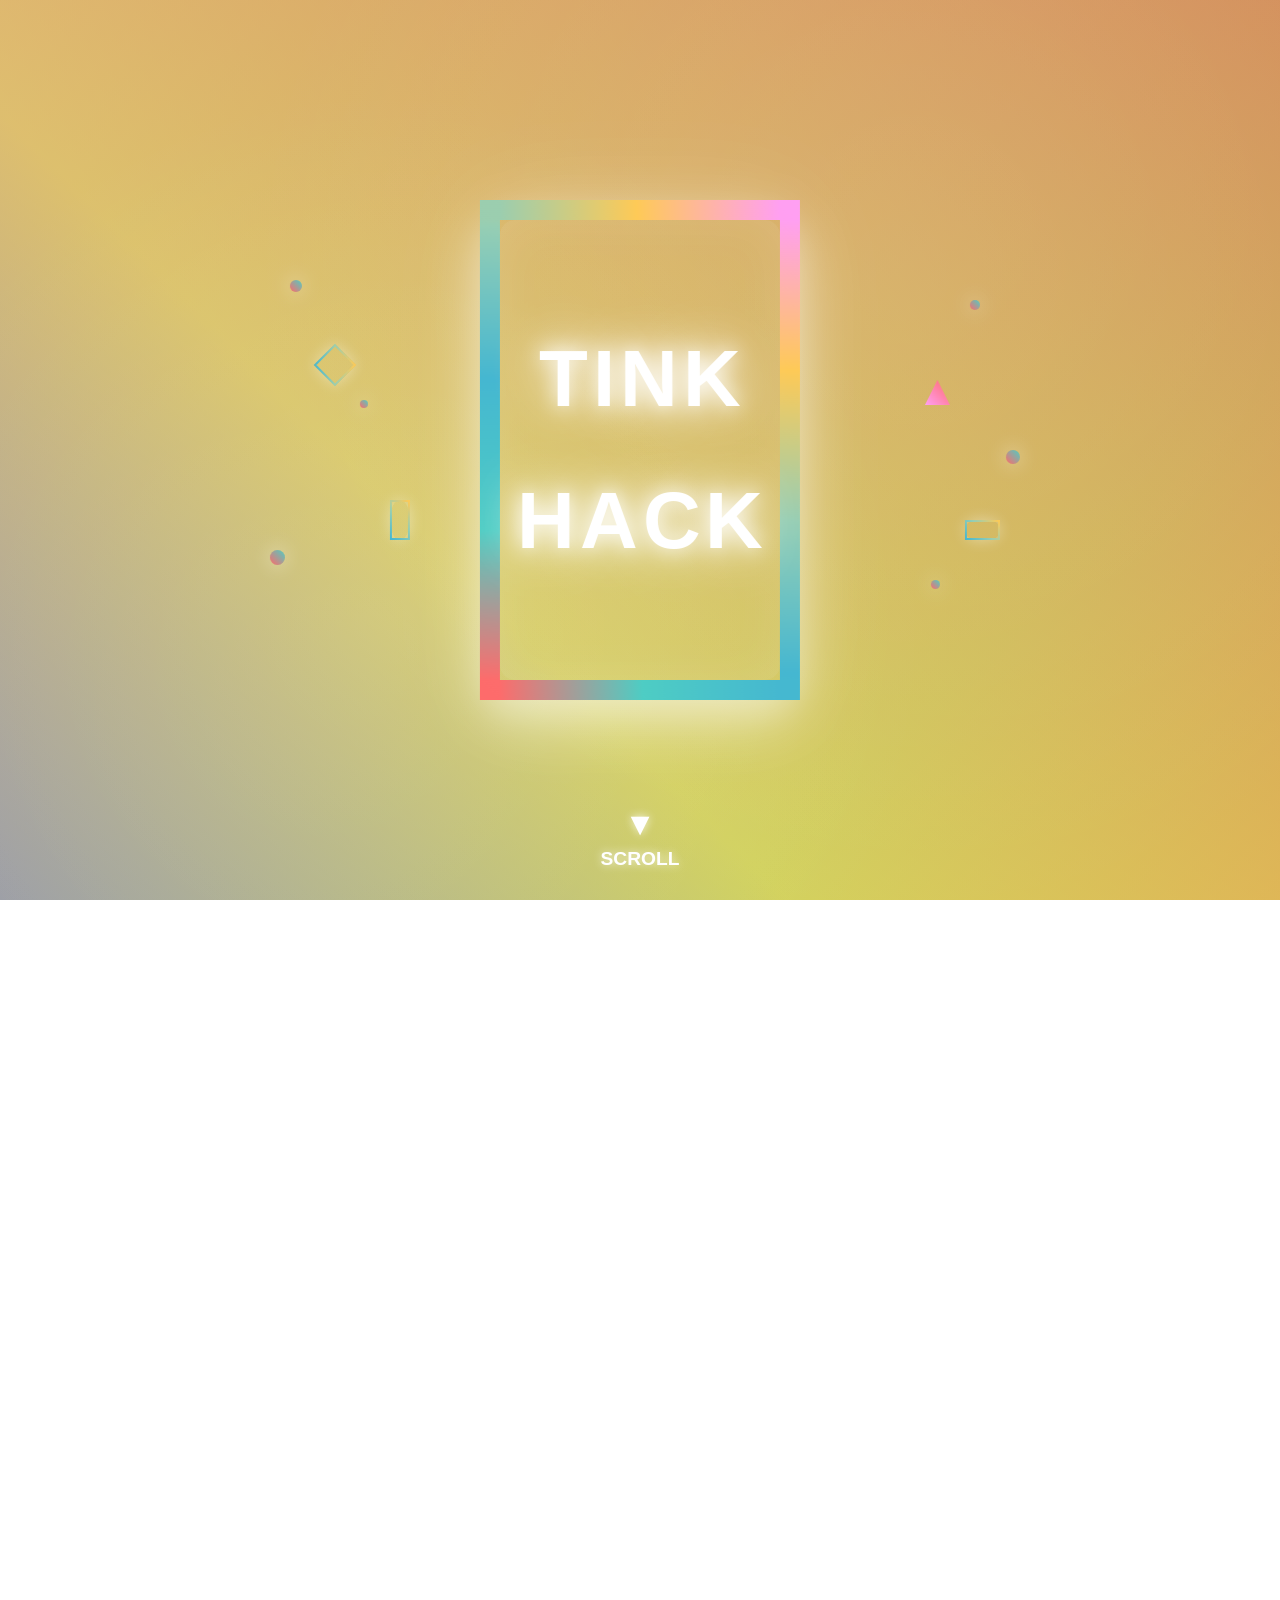
<file: index.html>
<!DOCTYPE html>
<html lang="en">
<head>
    <meta charset="UTF-8">
    <meta name="viewport" content="width=device-width, initial-scale=1.0, maximum-scale=1.0, user-scalable=no">
    <title>Tinkerhub MEC Logo Animation</title>
    <link rel="stylesheet" href="logo-animation.css">
</head>
<body>
    <div class="container">
        <div class="logo-assembly">
            <!-- Top row -->
            <div class="piece piece-1 teal-piece"></div>
            <div class="piece piece-2 blue-piece"></div>

            <!-- Middle row -->
            <div class="piece piece-3 yellow-piece"></div>

            <!-- Bottom row -->
            <div class="piece piece-4 red-piece"></div>
            <div class="piece piece-5 green-piece"></div>
            <div class="piece piece-6 dark-teal-piece"></div>

            <!-- Title that appears from inside logo -->
            <div class="title-container">
                <h1 class="main-title">
                    <span class="letter" data-delay="0">T</span>
                    <span class="letter" data-delay="0.1">I</span>
                    <span class="letter" data-delay="0.2">N</span>
                    <span class="letter" data-delay="0.3">K</span>
                    <span class="letter" data-delay="0.4">E</span>
                    <span class="letter" data-delay="0.5">R</span>
                    <span class="letter" data-delay="0.6">H</span>
                    <span class="letter" data-delay="0.7">U</span>
                    <span class="letter" data-delay="0.8">B</span>
                    <span class="letter word-gap" data-delay="0.9">&nbsp;</span>
                    <span class="letter" data-delay="1">M</span>
                    <span class="letter" data-delay="1.1">E</span>
                    <span class="letter" data-delay="1.2">C</span>
                </h1>
            </div>
        </div>

        <!-- New vertical title container -->
        <div class="vertical-title-container">
            <!-- Left side decorative elements -->
            <div class="left-decorations">
                <div class="floating-particle particle-1"></div>
                <div class="floating-particle particle-2"></div>
                <div class="floating-particle particle-3"></div>
                <div class="geometric-shape shape-1"></div>
                <div class="geometric-shape shape-2"></div>
            </div>

            <div class="vertical-box"></div>
            <div class="vertical-title">
                <div class="vertical-word tink-word">
                    <span class="vertical-letter" data-delay="0">T</span>
                    <span class="vertical-letter" data-delay="0.1">I</span>
                    <span class="vertical-letter" data-delay="0.2">N</span>
                    <span class="vertical-letter" data-delay="0.3">K</span>
                </div>
                <div class="vertical-word hack-word">
                    <span class="vertical-letter" data-delay="0.5">H</span>
                    <span class="vertical-letter" data-delay="0.6">A</span>
                    <span class="vertical-letter" data-delay="0.7">C</span>
                    <span class="vertical-letter" data-delay="0.8">K</span>
                </div>
            </div>

            <!-- Right side decorative elements -->
            <div class="right-decorations">
                <div class="floating-particle particle-4"></div>
                <div class="floating-particle particle-5"></div>
                <div class="floating-particle particle-6"></div>
                <div class="geometric-shape shape-3"></div>
                <div class="geometric-shape shape-4"></div>
            </div>
        </div>

        <!-- Scroll indicator -->
        <div class="scroll-indicator">
            <div class="scroll-arrow">
                <span>▼</span>
                <span>SCROLL</span>
            </div>
        </div>
    </div>

    <!-- Scrollable content section -->
    <div class="scroll-content">
        <!-- ABOUT Section -->
        <div class="about-section">
            <div class="about-title">
                <span class="title-text">ABOUT</span>
                <div class="title-underline"></div>
            </div>
            <div class="about-box">
                <p>TinkerHub MEC's overnight Hackathon, Kerala's inaugural AI-based event, promotes student expertise and explores Generative AI. This innovative platform unites technology and innovation, fostering diverse solutions in various fields.</p>
            </div>
        </div>

        <!-- TINK HACK Section -->
        <div class="tinkhack-section">
            <div class="tinkhack-title">
                <span class="title-text">TINK HACK</span>
                <div class="title-underline"></div>
            </div>
            <div class="tinkhack-box">
                <p>Tinkerhub MEC, the Model Engineering College chapter of Tinkerhub, is a dynamic community fostering innovation and tech upskilling. The chapter hosts interactive sessions, hackathons, and workshops like Tinktank, GetSetWeb, and TinkHerHack to equip students with hands-on skills and industry insights. With our initiatives, we champion inclusivity and collaborative learning, inspiring students to explore and elevate their careers.</p>
            </div>
        </div>

        <!-- TIMELINE Section -->
        <div class="timeline-section">
            <div class="timeline-title">
                <span class="title-text">TIMELINE</span>
                <div class="title-underline"></div>
            </div>
            <div class="timeline-container">
                <div class="timeline-bar">
                    <div class="timeline-hole" data-index="1"></div>
                    <div class="timeline-hole" data-index="2"></div>
                    <div class="timeline-hole" data-index="3"></div>
                    <div class="timeline-hole" data-index="4"></div>
                </div>
                <div class="timeline-boxes">
                    <div class="timeline-box">
                        <p>Date to be updated</p>
                    </div>
                    <div class="timeline-box">
                        <p>Date to be updated</p>
                    </div>
                    <div class="timeline-box">
                        <p>Date to be updated</p>
                    </div>
                    <div class="timeline-box">
                        <p>Date to be updated</p>
                    </div>
                </div>
            </div>
        </div>

        <!-- REGISTRATION Section -->
        <div class="registration-section">
            <div class="registration-title">
                <span class="title-text">REGISTRATION</span>
                <div class="title-underline"></div>
            </div>
            <div class="registration-box">
                <p>Form has not being released</p>
            </div>
        </div>
    </div>

    <script>
        let scrollingEnabled = false;

        // Disable scrolling initially
        function disableScrolling() {
            document.body.style.overflow = 'hidden';
        }

        // Enable scrolling after TINK HACK animation
        function enableScrolling() {
            document.body.style.overflow = 'auto';
            scrollingEnabled = true;
        }

        // Simple scroll visibility system
        function handleScrollAnimations() {
            if (!scrollingEnabled) return;

            const sections = document.querySelectorAll('.about-section, .tinkhack-section, .timeline-section, .registration-section');

            sections.forEach(section => {
                const rect = section.getBoundingClientRect();
                const isVisible = rect.top < window.innerHeight && rect.bottom > 0;

                if (isVisible) {
                    if (!section.classList.contains('visible')) {
                        section.classList.add('visible');
                        section.classList.remove('hidden');

                        // Trigger title animations on first appearance
                        if (!section.hasAttribute('data-animated')) {
                            section.classList.add('animate');
                            section.setAttribute('data-animated', 'true');
                        }
                    }
                } else {
                    section.classList.add('hidden');
                    section.classList.remove('visible');
                }
            });
        }

        // Smooth scroll functionality for scroll indicator
        function setupScrollIndicator() {
            const scrollIndicator = document.querySelector('.scroll-indicator');
            if (scrollIndicator) {
                scrollIndicator.addEventListener('click', () => {
                    if (scrollingEnabled) {
                        window.scrollTo({
                            top: window.innerHeight,
                            behavior: 'smooth'
                        });
                    }
                });
            }
        }

        // Initialize everything when page loads
        window.addEventListener('load', () => {
            disableScrolling();
            setupScrollIndicator();

            // Enable scrolling after TINK HACK animation completes (around 15 seconds)
            setTimeout(() => {
                enableScrolling();
                handleScrollAnimations();
            }, 15000);
        });

        // Handle scroll events (only when scrolling is enabled)
        window.addEventListener('scroll', handleScrollAnimations);
    </script>
</body>
</html>
</file>
<file: logo-animation.css>
/* Reset and base styles */
* {
    margin: 0;
    padding: 0;
    box-sizing: border-box;
    -webkit-tap-highlight-color: transparent;
    -webkit-touch-callout: none;
    -webkit-user-select: none;
    user-select: none;
}

body {
    background:
        linear-gradient(45deg,
            rgba(29, 209, 161, 0.8) 0%,
            rgba(55, 66, 250, 0.7) 20%,
            rgba(255, 195, 18, 0.6) 40%,
            rgba(238, 90, 36, 0.7) 60%,
            rgba(126, 211, 33, 0.6) 80%,
            rgba(47, 53, 66, 0.8) 100%
        ),
        linear-gradient(135deg,
            rgba(55, 66, 250, 0.4) 0%,
            rgba(29, 209, 161, 0.5) 25%,
            rgba(238, 90, 36, 0.4) 50%,
            rgba(126, 211, 33, 0.5) 75%,
            rgba(255, 195, 18, 0.4) 100%
        );
    background-size: 400% 400%, 300% 300%;
    background-attachment: fixed;
    min-height: 100vh;
    width: 100vw;
    overflow-x: hidden;
    overflow-y: auto;
    font-family: Arial, sans-serif;
    position: relative;
    animation: gradientFlow 15s ease-in-out infinite;
    -webkit-font-smoothing: antialiased;
    -moz-osx-font-smoothing: grayscale;
    text-rendering: optimizeLegibility;
}

@keyframes gradientFlow {
    0% {
        background-position: 0% 50%, 100% 0%;
    }
    25% {
        background-position: 50% 100%, 0% 50%;
    }
    50% {
        background-position: 100% 50%, 50% 100%;
    }
    75% {
        background-position: 50% 0%, 100% 50%;
    }
    100% {
        background-position: 0% 50%, 100% 0%;
    }
}

body::before {
    content: '';
    position: absolute;
    top: 0;
    left: 0;
    right: 0;
    bottom: 0;
    background:
        radial-gradient(circle at 30% 70%, rgba(255, 255, 255, 0.1) 0%, transparent 50%),
        radial-gradient(circle at 70% 30%, rgba(255, 255, 255, 0.08) 0%, transparent 60%);
    animation: backgroundShift 12s ease-in-out infinite;
    z-index: -1;
}

@keyframes backgroundShift {
    0%, 100% {
        opacity: 0.8;
        transform: scale(1) rotate(0deg);
    }
    33% {
        opacity: 1;
        transform: scale(1.1) rotate(1deg);
    }
    66% {
        opacity: 0.9;
        transform: scale(0.95) rotate(-1deg);
    }
}

/* Container */
.container {
    display: flex;
    justify-content: center;
    align-items: center;
    height: 100vh;
    width: 100vw;
}

/* Logo assembly grid */
.logo-assembly {
    display: grid;
    grid-template-columns: 200px 80px;
    grid-template-rows: 50px 50px 50px;
    gap: 12px;
    position: relative;
    filter: drop-shadow(0 10px 30px rgba(0, 0, 0, 0.2));
    animation: logoFloat 6s ease-in-out infinite, moveToLeft 2s ease-in-out 4.5s forwards, fadeOut 2s ease-in-out 8.7s forwards;
}

@keyframes logoFloat {
    0%, 100% { transform: translateY(0px); }
    50% { transform: translateY(-10px); }
}

@keyframes moveToLeft {
    0% {
        transform: translateX(0) translateY(0);
    }
    100% {
        transform: translateX(-400px) translateY(0);
    }
}

/* Base piece styles */
.piece {
    border-radius: 12px;
    opacity: 0;
    position: relative;
    background: linear-gradient(45deg, transparent, rgba(255, 255, 255, 0.1));
    backdrop-filter: blur(5px);
    border: 1px solid rgba(255, 255, 255, 0.2);
    overflow: hidden;
}

.piece::before {
    content: '';
    position: absolute;
    top: 0;
    left: -100%;
    width: 100%;
    height: 100%;
    background: linear-gradient(90deg, transparent, rgba(255, 255, 255, 0.4), transparent);
    animation: shimmer 2s infinite;
    animation-delay: var(--shimmer-delay, 0s);
}

@keyframes shimmer {
    0% { left: -100%; }
    100% { left: 100%; }
}

/* Individual piece positioning and colors */
.piece-1 {
    /* Teal piece - top left */
    background: linear-gradient(135deg, #1DD1A1, #17a085);
    grid-column: 1;
    grid-row: 1;
    animation: slideFromLeft 1.8s cubic-bezier(0.68, -0.55, 0.265, 1.55) 0.5s forwards;
    --shimmer-delay: 1s;
}

.piece-2 {
    /* Blue piece - top right */
    background: linear-gradient(135deg, #3742FA, #2f3193);
    grid-column: 2;
    grid-row: 1;
    animation: slideFromRight 1.8s cubic-bezier(0.68, -0.55, 0.265, 1.55) 1s forwards;
    --shimmer-delay: 1.5s;
}

.piece-3 {
    /* Yellow piece - middle (spans both columns) */
    background: linear-gradient(135deg, #FFC312, #f39c12);
    grid-column: 1 / 3;
    grid-row: 2;
    animation: slideFromTop 1.8s cubic-bezier(0.68, -0.55, 0.265, 1.55) 1.5s forwards;
    --shimmer-delay: 2s;
}

.piece-4 {
    /* Red piece - bottom left */
    background: linear-gradient(135deg, #EE5A24, #c0392b);
    grid-column: 1;
    grid-row: 3;
    width: 90px;
    animation: slideFromBottom 1.8s cubic-bezier(0.68, -0.55, 0.265, 1.55) 2s forwards;
    --shimmer-delay: 2.5s;
}

.piece-5 {
    /* Green piece - bottom middle */
    background: linear-gradient(135deg, #7ED321, #27ae60);
    grid-column: 1;
    grid-row: 3;
    width: 70px;
    margin-left: 105px;
    animation: slideFromLeft 1.8s cubic-bezier(0.68, -0.55, 0.265, 1.55) 2.5s forwards;
    --shimmer-delay: 3s;
}

.piece-6 {
    /* Dark teal piece - bottom right */
    background: linear-gradient(135deg, #2F3542, #1e2328);
    grid-column: 2;
    grid-row: 3;
    animation: slideFromRight 1.8s cubic-bezier(0.68, -0.55, 0.265, 1.55) 3s forwards;
    --shimmer-delay: 3.5s;
}

/* Animation keyframes */
@keyframes slideFromLeft {
    0% {
        transform: translateX(-100vw) rotate(-180deg) scale(0.5);
        opacity: 0;
        filter: blur(10px);
    }
    60% {
        opacity: 1;
        filter: blur(0px);
    }
    80% {
        transform: translateX(10px) rotate(0deg) scale(1.1);
    }
    100% {
        transform: translateX(0) rotate(0deg) scale(1);
        opacity: 1;
    }
}

@keyframes slideFromRight {
    0% {
        transform: translateX(100vw) rotate(180deg) scale(0.5);
        opacity: 0;
        filter: blur(10px);
    }
    60% {
        opacity: 1;
        filter: blur(0px);
    }
    80% {
        transform: translateX(-10px) rotate(0deg) scale(1.1);
    }
    100% {
        transform: translateX(0) rotate(0deg) scale(1);
        opacity: 1;
    }
}

@keyframes slideFromTop {
    0% {
        transform: translateY(-100vh) scale(0.5);
        opacity: 0;
        filter: blur(10px);
    }
    60% {
        opacity: 1;
        filter: blur(0px);
    }
    80% {
        transform: translateY(5px) scale(1.1);
    }
    100% {
        transform: translateY(0) scale(1);
        opacity: 1;
    }
}

@keyframes slideFromBottom {
    0% {
        transform: translateY(100vh) scale(0.5);
        opacity: 0;
        filter: blur(10px);
    }
    60% {
        opacity: 1;
        filter: blur(0px);
    }
    80% {
        transform: translateY(-5px) scale(1.1);
    }
    100% {
        transform: translateY(0) scale(1);
        opacity: 1;
    }
}

/* Add enhanced shadow and interactions */
.piece {
    box-shadow:
        0 8px 25px rgba(0, 0, 0, 0.15),
        0 4px 10px rgba(0, 0, 0, 0.1),
        inset 0 1px 0 rgba(255, 255, 255, 0.3);
    transition: all 0.4s cubic-bezier(0.175, 0.885, 0.32, 1.275);
    cursor: pointer;
}

.piece:hover {
    transform: scale(1.08) translateY(-3px);
    box-shadow:
        0 15px 35px rgba(0, 0, 0, 0.2),
        0 8px 15px rgba(0, 0, 0, 0.15),
        inset 0 1px 0 rgba(255, 255, 255, 0.4);
    filter: brightness(1.1) saturate(1.2);
}

.piece:active {
    transform: scale(0.95);
    transition: transform 0.1s ease;
}

/* Title styles */
.title-container {
    position: absolute;
    top: 50%;
    left: 50%;
    transform: translate(200px, -50%);
    z-index: 10;
    opacity: 1;
    animation: titleFadeOut 2s ease-in-out 8.7s forwards;
}

.main-title {
    font-family: 'Arial', sans-serif;
    font-size: clamp(2rem, 4vw, 3.5rem);
    font-weight: 900;
    color: #ffffff;
    text-shadow:
        0 0 10px rgba(255, 255, 255, 0.8),
        0 0 20px rgba(255, 255, 255, 0.4),
        0 0 30px rgba(255, 255, 255, 0.2);
    letter-spacing: 0.02em;
    text-align: left;
    margin: 0;
    white-space: nowrap;
}

.letter {
    display: inline-block;
    opacity: 0;
    transform: translateX(-450px);
    filter: blur(10px);
    animation-fill-mode: forwards;
}

.letter {
    animation: letterSlideFromLogo 1.2s ease-out forwards;
}

.letter[data-delay="0"] { animation-delay: 4.5s; }
.letter[data-delay="0.1"] { animation-delay: 4.6s; }
.letter[data-delay="0.2"] { animation-delay: 4.7s; }
.letter[data-delay="0.3"] { animation-delay: 4.8s; }
.letter[data-delay="0.4"] { animation-delay: 4.9s; }
.letter[data-delay="0.5"] { animation-delay: 5.0s; }
.letter[data-delay="0.6"] { animation-delay: 5.1s; }
.letter[data-delay="0.7"] { animation-delay: 5.2s; }
.letter[data-delay="0.8"] { animation-delay: 5.3s; }
.letter[data-delay="0.9"] { animation-delay: 5.4s; }
.letter[data-delay="1"] { animation-delay: 5.5s; }
.letter[data-delay="1.1"] { animation-delay: 5.6s; }
.letter[data-delay="1.2"] { animation-delay: 5.7s; }

@keyframes letterSlideFromLogo {
    0% {
        opacity: 0;
        transform: translateX(-450px) scale(0.5);
        filter: blur(15px);
    }
    30% {
        opacity: 0.6;
        filter: blur(5px);
    }
    60% {
        opacity: 0.9;
        transform: translateX(0) scale(1);
        filter: blur(1px);
    }
    100% {
        opacity: 1;
        transform: translateX(0) scale(1);
        filter: blur(0px);
    }
}

@keyframes fadeOut {
    0% {
        opacity: 1;
        transform: translateX(-400px) translateY(0);
    }
    100% {
        opacity: 0;
        transform: translateX(-400px) translateY(0);
    }
}

@keyframes titleFadeOut {
    0% {
        opacity: 1;
        transform: translate(200px, -50%);
    }
    100% {
        opacity: 0;
        transform: translate(200px, -50%);
    }
}

/* Vertical title styles */
.vertical-title-container {
    position: absolute;
    top: 50%;
    left: 50%;
    transform: translate(-50%, -50%);
    z-index: 15;
    opacity: 0;
    animation: verticalContainerAppear 1s ease-out 11s forwards;
}

.vertical-box {
    position: absolute;
    top: 50%;
    left: 50%;
    transform: translate(-50%, -50%);
    width: 320px;
    height: 500px;
    background: transparent;
    border: 20px solid;
    border-image: linear-gradient(45deg,
        #FF6B6B 0%,
        #4ECDC4 20%,
        #45B7D1 40%,
        #96CEB4 60%,
        #FECA57 80%,
        #FF9FF3 100%) 1;
    border-radius: 35px;
    box-shadow:
        0 25px 60px rgba(255, 255, 255, 0.4),
        0 15px 30px rgba(255, 255, 255, 0.2),
        0 0 100px rgba(255, 255, 255, 0.15),
        inset 0 0 50px rgba(255, 255, 255, 0.1);
    opacity: 0;
    animation: boxAppear 1.5s ease-out 11s forwards, borderColorShift 8s ease-in-out infinite 12.5s, boxPulse 4s ease-in-out infinite 13s;
}

.vertical-title {
    position: relative;
    display: flex;
    flex-direction: column;
    align-items: center;
    justify-content: center;
    height: 450px;
    gap: 50px;
}

.vertical-word {
    display: flex;
    flex-direction: row;
    align-items: center;
    gap: 5px;
}

.vertical-letter {
    display: inline-block;
    font-family: 'Arial', sans-serif;
    font-size: 5rem;
    font-weight: 900;
    color: #ffffff;
    text-shadow:
        0 0 20px rgba(255, 255, 255, 1),
        0 0 40px rgba(255, 255, 255, 0.8),
        0 0 60px rgba(255, 255, 255, 0.5),
        0 0 80px rgba(255, 255, 255, 0.3),
        0 0 100px rgba(255, 255, 255, 0.1);
    opacity: 0;
    transform: translateX(-50px) scale(0.5);
    filter: blur(10px);
    animation: verticalLetterAppear 1s ease-out forwards, letterGlow 3s ease-in-out infinite 1.5s;
}

.tink-word .vertical-letter[data-delay="0"] { animation-delay: 12.5s; }
.tink-word .vertical-letter[data-delay="0.1"] { animation-delay: 12.6s; }
.tink-word .vertical-letter[data-delay="0.2"] { animation-delay: 12.7s; }
.tink-word .vertical-letter[data-delay="0.3"] { animation-delay: 12.8s; }

.hack-word .vertical-letter[data-delay="0.5"] { animation-delay: 13.0s; }
.hack-word .vertical-letter[data-delay="0.6"] { animation-delay: 13.1s; }
.hack-word .vertical-letter[data-delay="0.7"] { animation-delay: 13.2s; }
.hack-word .vertical-letter[data-delay="0.8"] { animation-delay: 13.3s; }

@keyframes verticalContainerAppear {
    0% { opacity: 0; }
    100% { opacity: 1; }
}

@keyframes boxAppear {
    0% {
        opacity: 0;
        transform: translate(-50%, -50%) scale(0.3);
    }
    70% {
        opacity: 0.8;
        transform: translate(-50%, -50%) scale(1.05);
    }
    100% {
        opacity: 1;
        transform: translate(-50%, -50%) scale(1);
    }
}

@keyframes verticalLetterAppear {
    0% {
        opacity: 0;
        transform: translateX(-50px) scale(0.5);
        filter: blur(15px);
    }
    30% {
        opacity: 0.6;
        filter: blur(5px);
    }
    60% {
        opacity: 0.9;
        transform: translateX(0) scale(1.1);
        filter: blur(1px);
    }
    100% {
        opacity: 1;
        transform: translateX(0) scale(1);
        filter: blur(0px);
    }
}

@keyframes borderColorShift {
    0% {
        border-image: linear-gradient(45deg,
            #FF6B6B 0%,
            #4ECDC4 20%,
            #45B7D1 40%,
            #96CEB4 60%,
            #FECA57 80%,
            #FF9FF3 100%) 1;
    }
    20% {
        border-image: linear-gradient(90deg,
            #4ECDC4 0%,
            #45B7D1 20%,
            #96CEB4 40%,
            #FECA57 60%,
            #FF9FF3 80%,
            #FF6B6B 100%) 1;
    }
    40% {
        border-image: linear-gradient(135deg,
            #45B7D1 0%,
            #96CEB4 20%,
            #FECA57 40%,
            #FF9FF3 60%,
            #FF6B6B 80%,
            #4ECDC4 100%) 1;
    }
    60% {
        border-image: linear-gradient(180deg,
            #96CEB4 0%,
            #FECA57 20%,
            #FF9FF3 40%,
            #FF6B6B 60%,
            #4ECDC4 80%,
            #45B7D1 100%) 1;
    }
    80% {
        border-image: linear-gradient(225deg,
            #FECA57 0%,
            #FF9FF3 20%,
            #FF6B6B 40%,
            #4ECDC4 60%,
            #45B7D1 80%,
            #96CEB4 100%) 1;
    }
    100% {
        border-image: linear-gradient(270deg,
            #FF9FF3 0%,
            #FF6B6B 20%,
            #4ECDC4 40%,
            #45B7D1 60%,
            #96CEB4 80%,
            #FECA57 100%) 1;
    }
}

/* Mobile Responsive Design */
@media (max-width: 768px) {
    body {
        overflow-x: hidden;
    }

    .container {
        height: 100vh;
        width: 100vw;
        overflow: hidden;
    }

    /* Logo Assembly - Mobile */
    .logo-assembly {
        grid-template-columns: 120px 50px;
        grid-template-rows: 30px 30px 30px;
        gap: 8px;
        transform: scale(0.8);
    }

    .piece-4 {
        width: 50px;
    }

    .piece-5 {
        width: 40px;
        margin-left: 65px;
    }

    /* Main Title - Mobile */
    .main-title {
        font-size: clamp(1rem, 4vw, 1.8rem);
    }

    .title-container {
        transform: translate(120px, -50%);
    }

    @keyframes moveToLeft {
        0% {
            transform: translateX(0) translateY(0) scale(0.8);
        }
        100% {
            transform: translateX(-200px) translateY(0) scale(0.8);
        }
    }

    @keyframes letterSlideFromLogo {
        0% {
            opacity: 0;
            transform: translateX(-200px) scale(0.4);
            filter: blur(15px);
        }
        30% {
            opacity: 0.6;
            filter: blur(5px);
        }
        60% {
            opacity: 0.9;
            transform: translateX(0) scale(1);
            filter: blur(1px);
        }
        100% {
            opacity: 1;
            transform: translateX(0) scale(1);
            filter: blur(0px);
        }
    }

    /* Vertical TINK HACK - Mobile */
    .vertical-box {
        width: 200px;
        height: 320px;
        border-width: 12px;
    }

    .vertical-title {
        height: 320px;
        gap: 30px;
    }

    .vertical-letter {
        font-size: 2.8rem;
    }

    /* Decorative Elements - Mobile */
    .left-decorations,
    .right-decorations {
        width: 100px;
        height: 320px;
    }

    .left-decorations {
        left: calc(50% - 250px);
    }

    .right-decorations {
        right: calc(50% - 250px);
    }

    /* Scale down particles for mobile */
    .floating-particle {
        transform: scale(0.7);
    }

    .geometric-shape {
        transform: scale(0.7);
    }

    /* Scroll Content - Mobile */
    .scroll-content {
        padding: 30px 15px;
        gap: 60px;
    }

    /* Section Layout - Mobile Stack */
    .about-section,
    .tinkhack-section,
    .registration-section {
        flex-direction: column;
        gap: 40px;
        text-align: center;
        max-width: 100%;
        padding: 0 20px;
    }

    .about-title,
    .tinkhack-title,
    .registration-title {
        align-items: center;
    }

    .title-text {
        font-size: 2.5rem;
    }

    .about-box,
    .tinkhack-box,
    .registration-box {
        width: 100%;
        max-width: 350px;
        min-height: 200px;
        padding: 25px;
    }

    .about-box p,
    .tinkhack-box p,
    .registration-box p {
        font-size: 1.1rem;
        line-height: 1.5;
    }

    /* Timeline - Mobile */
    .timeline-section {
        min-height: 500px;
        padding-bottom: 40px;
    }

    .timeline-title .title-text {
        font-size: 2.5rem;
    }

    .timeline-container {
        height: 400px;
        transform: scale(0.8);
        margin-top: 20px;
    }

    .timeline-bar {
        height: 400px;
    }

    .timeline-hole[data-index="1"] {
        top: 40px;
    }

    .timeline-hole[data-index="2"] {
        top: 140px;
    }

    .timeline-hole[data-index="3"] {
        top: 240px;
    }

    .timeline-hole[data-index="4"] {
        top: 340px;
    }

    .timeline-box {
        width: 250px;
        min-height: 60px;
        padding: 20px;
    }

    .timeline-box:nth-child(1) {
        left: calc(50% - 300px);
        top: 20px;
    }

    .timeline-box:nth-child(2) {
        right: calc(50% - 300px);
        top: 120px;
    }

    .timeline-box:nth-child(3) {
        left: calc(50% - 300px);
        top: 220px;
    }

    .timeline-box:nth-child(4) {
        right: calc(50% - 300px);
        top: 320px;
    }

    .timeline-box p {
        font-size: 1rem;
    }
}

@media (max-width: 480px) {
    /* Extra small mobile screens */
    .logo-assembly {
        grid-template-columns: 100px 40px;
        grid-template-rows: 25px 25px 25px;
        gap: 6px;
        transform: scale(0.7);
    }

    .piece-4 {
        width: 40px;
    }

    .piece-5 {
        width: 35px;
        margin-left: 50px;
    }

    .main-title {
        font-size: clamp(0.9rem, 4vw, 1.5rem);
    }

    .title-container {
        transform: translate(100px, -50%);
    }

    @keyframes moveToLeft {
        0% {
            transform: translateX(0) translateY(0) scale(0.7);
        }
        100% {
            transform: translateX(-150px) translateY(0) scale(0.7);
        }
    }

    @keyframes letterSlideFromLogo {
        0% {
            opacity: 0;
            transform: translateX(-150px) scale(0.3);
            filter: blur(15px);
        }
        30% {
            opacity: 0.6;
            filter: blur(5px);
        }
        60% {
            opacity: 0.9;
            transform: translateX(0) scale(1);
            filter: blur(1px);
        }
        100% {
            opacity: 1;
            transform: translateX(0) scale(1);
            filter: blur(0px);
        }
    }

    /* Vertical TINK HACK - Extra Small Mobile */
    .vertical-box {
        width: 160px;
        height: 280px;
        border-width: 10px;
    }

    .vertical-title {
        height: 280px;
        gap: 25px;
    }

    .vertical-letter {
        font-size: 2.2rem;
    }

    /* Decorative Elements - Extra Small Mobile */
    .left-decorations,
    .right-decorations {
        width: 80px;
        height: 280px;
    }

    .left-decorations {
        left: calc(50% - 200px);
    }

    .right-decorations {
        right: calc(50% - 200px);
    }

    .floating-particle {
        transform: scale(0.5);
    }

    .geometric-shape {
        transform: scale(0.5);
    }

    /* Sections - Extra Small Mobile */
    .scroll-content {
        padding: 20px 10px;
        gap: 50px;
    }

    .about-section,
    .tinkhack-section,
    .registration-section {
        padding: 0 15px;
        gap: 30px;
    }

    .title-text {
        font-size: 2rem;
    }

    .about-box,
    .tinkhack-box,
    .registration-box {
        max-width: 300px;
        min-height: 180px;
        padding: 20px;
    }

    .about-box p,
    .tinkhack-box p,
    .registration-box p {
        font-size: 1rem;
        line-height: 1.4;
    }

    /* Timeline - Extra Small Mobile */
    .timeline-container {
        height: 350px;
        transform: scale(0.7);
    }

    .timeline-bar {
        height: 350px;
    }

    .timeline-hole[data-index="1"] {
        top: 35px;
    }

    .timeline-hole[data-index="2"] {
        top: 120px;
    }

    .timeline-hole[data-index="3"] {
        top: 205px;
    }

    .timeline-hole[data-index="4"] {
        top: 290px;
    }

    .timeline-box {
        width: 200px;
        min-height: 50px;
        padding: 15px;
    }

    .timeline-box:nth-child(1) {
        left: calc(50% - 250px);
        top: 20px;
    }

    .timeline-box:nth-child(2) {
        right: calc(50% - 250px);
        top: 105px;
    }

    .timeline-box:nth-child(3) {
        left: calc(50% - 250px);
        top: 190px;
    }

    .timeline-box:nth-child(4) {
        right: calc(50% - 250px);
        top: 275px;
    }

    .timeline-box p {
        font-size: 0.9rem;
    }

    /* Scroll indicator mobile */
    .scroll-indicator {
        bottom: 20px;
    }

    .scroll-arrow {
        font-size: 1rem;
    }

    .scroll-arrow span:first-child {
        font-size: 1.5rem;
    }
}

/* Very small screens and older mobile devices */
@media (max-width: 320px) {
    .logo-assembly {
        grid-template-columns: 80px 35px;
        grid-template-rows: 20px 20px 20px;
        gap: 5px;
        transform: scale(0.6);
    }

    .piece-4 {
        width: 30px;
    }

    .piece-5 {
        width: 25px;
        margin-left: 40px;
    }

    .main-title {
        font-size: clamp(0.8rem, 4vw, 1.2rem);
    }

    .title-container {
        transform: translate(80px, -50%);
    }

    .vertical-box {
        width: 140px;
        height: 250px;
        border-width: 8px;
    }

    .vertical-title {
        height: 250px;
        gap: 20px;
    }

    .vertical-letter {
        font-size: 1.8rem;
    }

    .left-decorations,
    .right-decorations {
        width: 60px;
        height: 250px;
    }

    .left-decorations {
        left: calc(50% - 170px);
    }

    .right-decorations {
        right: calc(50% - 170px);
    }

    .title-text {
        font-size: 1.8rem;
    }

    .about-box,
    .tinkhack-box,
    .registration-box {
        max-width: 280px;
        min-height: 160px;
        padding: 15px;
    }

    .about-box p,
    .tinkhack-box p,
    .registration-box p {
        font-size: 0.9rem;
        line-height: 1.3;
    }

    .timeline-box {
        width: 180px;
        min-height: 45px;
        padding: 12px;
    }

    .timeline-box p {
        font-size: 0.8rem;
    }
}

/* Landscape orientation fixes for mobile */
@media (max-height: 500px) and (orientation: landscape) {
    .container {
        height: 100vh;
    }

    .logo-assembly {
        transform: scale(0.6);
    }

    .vertical-box {
        width: 180px;
        height: 280px;
        border-width: 10px;
    }

    .vertical-title {
        height: 280px;
        gap: 25px;
    }

    .vertical-letter {
        font-size: 2.2rem;
    }

    .scroll-content {
        padding: 20px 10px;
        gap: 40px;
    }

    .about-section,
    .tinkhack-section,
    .registration-section {
        gap: 25px;
    }
}

/* Scroll Content Section */
.scroll-content {
    position: absolute;
    top: 100vh;
    left: 0;
    width: 100%;
    min-height: 100vh;
    padding: 50px 20px;
    display: flex;
    flex-direction: column;
    align-items: center;
    gap: 80px;
    z-index: 5;
}

/* About Section */
.about-section {
    display: flex;
    align-items: center;
    width: 100%;
    max-width: 1200px;
    gap: 100px;
    opacity: 0;
    transition: opacity 0.6s ease-out;
}

.about-section.visible {
    opacity: 1;
}

.about-section.hidden {
    opacity: 0;
}

.about-section.animate .title-text {
    animation: titleFadeIn 1.2s ease-out forwards;
}

.about-section.animate .title-underline {
    animation: underlineExpand 1.2s ease-out 0.8s forwards;
}

.about-section.animate .about-box {
    animation: boxSlideIn 1s ease-out 1.2s forwards;
}

.about-title {
    display: flex;
    flex-direction: column;
    align-items: flex-start;
    position: relative;
}

.title-text {
    font-family: 'Arial', sans-serif;
    font-size: 4rem;
    font-weight: 900;
    color: #ffffff;
    text-shadow:
        0 0 20px rgba(255, 255, 255, 0.8),
        0 0 40px rgba(255, 255, 255, 0.4),
        0 0 60px rgba(255, 255, 255, 0.2);
    letter-spacing: 0.1em;
    white-space: nowrap;
    opacity: 0;
    transform: translateX(-450px) scale(0.5);
    filter: blur(15px);
}

.title-underline {
    height: 4px;
    background: linear-gradient(90deg, #FF6B6B, #4ECDC4, #45B7D1, #96CEB4, #FECA57);
    border-radius: 2px;
    width: 0;
    margin-top: 10px;
    animation: underlineExpand 1.2s ease-out 0.8s forwards;
    box-shadow: 0 0 15px rgba(255, 255, 255, 0.5);
}

.about-section.animate .title-text {
    animation: titleFadeIn 1.2s ease-out forwards;
}

.about-section.animate .title-underline {
    animation: underlineExpand 1.2s ease-out 0.8s forwards;
}

.about-box {
    background: rgba(0, 0, 0, 0.3);
    backdrop-filter: blur(15px);
    border: 1px solid rgba(255, 255, 255, 0.1);
    border-radius: 20px;
    padding: 40px;
    width: 650px;
    min-height: 300px;
    box-shadow:
        0 15px 35px rgba(0, 0, 0, 0.2),
        0 5px 15px rgba(0, 0, 0, 0.1);
    opacity: 0;
    transform: translateX(50px);
    animation: boxSlideIn 1s ease-out 1.2s forwards;
}

.about-section.animate .about-box {
    animation-delay: 1.2s;
}

.about-box p {
    color: rgba(255, 255, 255, 0.9);
    font-size: 1.5rem;
    line-height: 1.7;
    font-family: 'Arial', sans-serif;
    margin: 0;
    text-align: justify;
}

/* TINK HACK Section - Same styling as ABOUT */
.tinkhack-section {
    display: flex;
    align-items: center;
    width: 100%;
    max-width: 1200px;
    gap: 100px;
    opacity: 0;
    transition: opacity 0.6s ease-out;
}

.tinkhack-section.visible {
    opacity: 1;
}

.tinkhack-section.hidden {
    opacity: 0;
}

.tinkhack-section.animate .title-text {
    animation: titleFadeIn 1.2s ease-out forwards;
}

.tinkhack-section.animate .title-underline {
    animation: underlineExpand 1.2s ease-out 0.8s forwards;
}

.tinkhack-section.animate .tinkhack-box {
    animation: boxSlideIn 1s ease-out 1.2s forwards;
}

.tinkhack-title {
    display: flex;
    flex-direction: column;
    align-items: flex-start;
    position: relative;
}

.tinkhack-title .title-text {
    font-family: 'Arial', sans-serif;
    font-size: 4rem;
    font-weight: 900;
    color: #ffffff;
    text-shadow:
        0 0 20px rgba(255, 255, 255, 0.8),
        0 0 40px rgba(255, 255, 255, 0.4),
        0 0 60px rgba(255, 255, 255, 0.2);
    letter-spacing: 0.1em;
    white-space: nowrap;
    opacity: 0;
    transform: translateX(-50px);
    filter: blur(10px);
}

.tinkhack-title .title-underline {
    height: 4px;
    background: linear-gradient(90deg, #FF6B6B, #4ECDC4, #45B7D1, #96CEB4, #FECA57);
    border-radius: 2px;
    width: 0;
    margin-top: 10px;
    box-shadow: 0 0 15px rgba(255, 255, 255, 0.5);
}

.tinkhack-section.animate .title-text {
    animation: titleFadeIn 1.2s ease-out forwards;
}

.tinkhack-section.animate .title-underline {
    animation: underlineExpand 1.2s ease-out 0.8s forwards;
}

.tinkhack-box {
    background: rgba(0, 0, 0, 0.3);
    backdrop-filter: blur(15px);
    border: 1px solid rgba(255, 255, 255, 0.1);
    border-radius: 20px;
    padding: 40px;
    width: 650px;
    min-height: 300px;
    box-shadow:
        0 15px 35px rgba(0, 0, 0, 0.2),
        0 5px 15px rgba(0, 0, 0, 0.1);
    opacity: 0;
    transform: translateX(50px);
}

.tinkhack-section.animate .tinkhack-box {
    animation: boxSlideIn 1s ease-out 1.2s forwards;
}

.tinkhack-box p {
    color: rgba(255, 255, 255, 0.9);
    font-size: 1.5rem;
    line-height: 1.7;
    font-family: 'Arial', sans-serif;
    margin: 0;
    text-align: justify;
}

/* TIMELINE Section */
.timeline-section {
    display: flex;
    flex-direction: column;
    align-items: center;
    width: 100%;
    max-width: 1200px;
    min-height: 700px;
    padding-bottom: 20px;
    opacity: 0;
    transition: opacity 0.6s ease-out;
}

.timeline-section.visible {
    opacity: 1;
}

.timeline-section.hidden {
    opacity: 0;
}

.timeline-section.animate .title-text {
    animation: titleFadeIn 1.2s ease-out forwards;
}

.timeline-section.animate .title-underline {
    animation: underlineExpand 1.2s ease-out 0.8s forwards;
}

.timeline-section.animate .timeline-container {
    animation: fadeUp 1s ease-out 1.5s forwards;
}

.timeline-title {
    display: flex;
    flex-direction: column;
    align-items: center;
    position: relative;
    margin-bottom: 60px;
}

.timeline-title .title-text {
    font-family: 'Arial', sans-serif;
    font-size: 4rem;
    font-weight: 900;
    color: #ffffff;
    text-shadow:
        0 0 20px rgba(255, 255, 255, 0.8),
        0 0 40px rgba(255, 255, 255, 0.4),
        0 0 60px rgba(255, 255, 255, 0.2);
    letter-spacing: 0.1em;
    white-space: nowrap;
    opacity: 0;
    transform: translateX(-450px) scale(0.5);
    filter: blur(15px);
}

.timeline-title .title-underline {
    height: 4px;
    background: linear-gradient(90deg, #FF6B6B, #4ECDC4, #45B7D1, #96CEB4, #FECA57);
    border-radius: 2px;
    width: 0;
    margin-top: 10px;
    box-shadow: 0 0 15px rgba(255, 255, 255, 0.5);
}

.timeline-section.animate .title-text {
    animation: titleFadeIn 1.2s ease-out forwards;
}

.timeline-section.animate .title-underline {
    animation: underlineExpand 1.2s ease-out 0.8s forwards;
}

.timeline-container {
    position: relative;
    display: flex;
    justify-content: center;
    width: 100%;
    height: 600px;
    margin-bottom: 0px;
    opacity: 1;
    transform: translateY(0);
}

.timeline-section.animate .timeline-container {
    animation: fadeUp 1s ease-out 1.5s forwards;
}

.timeline-bar {
    position: absolute;
    left: 50%;
    transform: translateX(-50%);
    width: 12px;
    height: 600px;
    background: linear-gradient(to bottom,
        #FF6B6B 0%,
        #4ECDC4 25%,
        #45B7D1 50%,
        #96CEB4 75%,
        #FECA57 100%);
    border-radius: 6px;
    box-shadow:
        0 0 20px rgba(255, 255, 255, 0.5),
        0 0 40px rgba(255, 255, 255, 0.2);
    z-index: 2;
}

.timeline-hole {
    position: absolute;
    width: 20px;
    height: 20px;
    background: rgba(0, 0, 0, 0.8);
    border: 3px solid #ffffff;
    border-radius: 50%;
    left: 50%;
    transform: translateX(-50%);
    box-shadow:
        0 0 15px rgba(255, 255, 255, 0.5),
        inset 0 0 10px rgba(0, 0, 0, 0.3);
}

.timeline-hole[data-index="1"] {
    top: 50px;
}

.timeline-hole[data-index="2"] {
    top: 200px;
}

.timeline-hole[data-index="3"] {
    top: 350px;
}

.timeline-hole[data-index="4"] {
    top: 500px;
}

.timeline-boxes {
    position: absolute;
    top: 0;
    left: 0;
    width: 100%;
    height: 600px;
}

.timeline-box {
    position: absolute;
    background: rgba(0, 0, 0, 0.3);
    backdrop-filter: blur(15px);
    border: 1px solid rgba(255, 255, 255, 0.1);
    border-radius: 20px;
    padding: 30px;
    width: 400px;
    min-height: 80px;
    box-shadow:
        0 15px 35px rgba(0, 0, 0, 0.2),
        0 5px 15px rgba(0, 0, 0, 0.1);
    display: flex;
    align-items: center;
    justify-content: center;
    z-index: 1;
}

.timeline-box:nth-child(1) {
    left: calc(50% - 450px);
    top: 30px;
}

.timeline-box:nth-child(2) {
    right: calc(50% - 450px);
    top: 180px;
}

.timeline-box:nth-child(3) {
    left: calc(50% - 450px);
    top: 330px;
}

.timeline-box:nth-child(4) {
    right: calc(50% - 450px);
    top: 480px;
}

.timeline-box p {
    color: rgba(255, 255, 255, 0.9);
    font-size: 1.3rem;
    font-family: 'Arial', sans-serif;
    margin: 0;
    text-align: center;
}

/* REGISTRATION Section - Same styling as ABOUT */
.registration-section {
    display: flex;
    align-items: center;
    width: 100%;
    max-width: 1200px;
    gap: 100px;
    opacity: 0;
    transition: opacity 0.6s ease-out;
}

.registration-section.visible {
    opacity: 1;
}

.registration-section.hidden {
    opacity: 0;
}

.registration-section.animate .title-text {
    animation: titleFadeIn 1.2s ease-out forwards;
}

.registration-section.animate .title-underline {
    animation: underlineExpand 1.2s ease-out 0.8s forwards;
}

.registration-section.animate .registration-box {
    animation: boxSlideIn 1s ease-out 1.2s forwards;
}

.registration-title {
    display: flex;
    flex-direction: column;
    align-items: flex-start;
    position: relative;
}

.registration-title .title-text {
    font-family: 'Arial', sans-serif;
    font-size: 4rem;
    font-weight: 900;
    color: #ffffff;
    text-shadow:
        0 0 20px rgba(255, 255, 255, 0.8),
        0 0 40px rgba(255, 255, 255, 0.4),
        0 0 60px rgba(255, 255, 255, 0.2);
    letter-spacing: 0.1em;
    white-space: nowrap;
    opacity: 0;
    transform: translateX(-450px) scale(0.5);
    filter: blur(15px);
}

.registration-title .title-underline {
    height: 4px;
    background: linear-gradient(90deg, #FF6B6B, #4ECDC4, #45B7D1, #96CEB4, #FECA57);
    border-radius: 2px;
    width: 0;
    margin-top: 10px;
    box-shadow: 0 0 15px rgba(255, 255, 255, 0.5);
}

.registration-section.animate .title-text {
    animation: titleFadeIn 1.2s ease-out forwards;
}

.registration-section.animate .title-underline {
    animation: underlineExpand 1.2s ease-out 0.8s forwards;
}

.registration-box {
    background: rgba(0, 0, 0, 0.3);
    backdrop-filter: blur(15px);
    border: 1px solid rgba(255, 255, 255, 0.1);
    border-radius: 20px;
    padding: 40px;
    width: 650px;
    min-height: 300px;
    box-shadow:
        0 15px 35px rgba(0, 0, 0, 0.2),
        0 5px 15px rgba(0, 0, 0, 0.1);
    opacity: 0;
    transform: translateX(50px);
}

.registration-section.animate .registration-box {
    animation: boxSlideIn 1s ease-out 1.2s forwards;
}

.registration-box p {
    color: rgba(255, 255, 255, 0.9);
    font-size: 1.5rem;
    line-height: 1.7;
    font-family: 'Arial', sans-serif;
    margin: 0;
    text-align: center;
    display: flex;
    align-items: center;
    justify-content: center;
    height: 100%;
}

.content-box {
    background: rgba(255, 255, 255, 0.1);
    backdrop-filter: blur(10px);
    border: 1px solid rgba(255, 255, 255, 0.2);
    border-radius: 20px;
    padding: 40px;
    max-width: 800px;
    width: 100%;
    text-align: center;
    box-shadow:
        0 15px 35px rgba(0, 0, 0, 0.1),
        0 5px 15px rgba(0, 0, 0, 0.08);
    opacity: 0;
    transform: translateY(50px);
    transition: all 0.8s cubic-bezier(0.25, 0.46, 0.45, 0.94);
}

.content-box.animate {
    animation: fadeInOnScroll 0.8s ease-out forwards;
}

.content-box h2 {
    color: #ffffff;
    font-size: 2.5rem;
    font-weight: 700;
    margin-bottom: 20px;
    text-shadow: 0 0 20px rgba(255, 255, 255, 0.5);
    background: linear-gradient(45deg, #FF6B6B, #4ECDC4, #45B7D1, #96CEB4, #FECA57);
    background-size: 400% 400%;
    -webkit-background-clip: text;
    -webkit-text-fill-color: transparent;
    background-clip: text;
    animation: gradientTextFlow 3s ease-in-out infinite;
}

.content-box p {
    color: rgba(255, 255, 255, 0.9);
    font-size: 1.2rem;
    line-height: 1.6;
    text-shadow: 0 1px 3px rgba(0, 0, 0, 0.3);
}

/* Scroll Indicator */
.scroll-indicator {
    position: fixed;
    bottom: 30px;
    left: 50%;
    transform: translateX(-50%);
    z-index: 20;
    opacity: 0;
    animation: scrollIndicatorAppear 1s ease-out 15s forwards;
}

.scroll-arrow {
    display: flex;
    flex-direction: column;
    align-items: center;
    color: #ffffff;
    font-size: 1.2rem;
    font-weight: 600;
    text-shadow: 0 0 10px rgba(255, 255, 255, 0.8);
    animation: bounce 2s infinite;
    cursor: pointer;
}

.scroll-arrow span:first-child {
    font-size: 2rem;
    margin-bottom: 5px;
}

/* Animation Keyframes */
@keyframes fadeInOnScroll {
    0% {
        opacity: 0;
        transform: translateY(30px);
    }
    100% {
        opacity: 1;
        transform: translateY(0);
    }
}

@keyframes fadeOutOnScroll {
    0% {
        opacity: 1;
        transform: translateY(0);
    }
    100% {
        opacity: 0;
        transform: translateY(-30px);
    }
}

@keyframes gradientTextFlow {
    0%, 100% {
        background-position: 0% 50%;
    }
    50% {
        background-position: 100% 50%;
    }
}

@keyframes scrollIndicatorAppear {
    0% {
        opacity: 0;
        transform: translateX(-50%) translateY(20px);
    }
    100% {
        opacity: 1;
        transform: translateX(-50%) translateY(0);
    }
}

@keyframes bounce {
    0%, 20%, 50%, 80%, 100% {
        transform: translateY(0);
    }
    40% {
        transform: translateY(-10px);
    }
    60% {
        transform: translateY(-5px);
    }
}

@keyframes titleFadeIn {
    0% {
        opacity: 0;
        transform: translateX(-450px) scale(0.5);
        filter: blur(15px);
    }
    30% {
        opacity: 0.6;
        filter: blur(5px);
    }
    60% {
        opacity: 0.9;
        transform: translateX(0) scale(1);
        filter: blur(1px);
    }
    100% {
        opacity: 1;
        transform: translateX(0) scale(1);
        filter: blur(0px);
    }
}

@keyframes underlineExpand {
    0% {
        width: 0;
    }
    100% {
        width: 100%;
    }
}

@keyframes boxSlideIn {
    0% {
        opacity: 0;
        transform: translateX(50px);
    }
    100% {
        opacity: 1;
        transform: translateX(0);
    }
}

@keyframes boxPulse {
    0%, 100% {
        transform: translate(-50%, -50%) scale(1);
        box-shadow:
            0 25px 60px rgba(255, 255, 255, 0.4),
            0 15px 30px rgba(255, 255, 255, 0.2),
            0 0 100px rgba(255, 255, 255, 0.15),
            inset 0 0 50px rgba(255, 255, 255, 0.1);
    }
    50% {
        transform: translate(-50%, -50%) scale(1.03);
        box-shadow:
            0 30px 80px rgba(255, 255, 255, 0.6),
            0 20px 40px rgba(255, 255, 255, 0.3),
            0 0 150px rgba(255, 255, 255, 0.25),
            inset 0 0 70px rgba(255, 255, 255, 0.15);
    }
}

@keyframes letterGlow {
    0%, 100% {
        text-shadow:
            0 0 20px rgba(255, 255, 255, 1),
            0 0 40px rgba(255, 255, 255, 0.8),
            0 0 60px rgba(255, 255, 255, 0.5),
            0 0 80px rgba(255, 255, 255, 0.3),
            0 0 100px rgba(255, 255, 255, 0.1);
    }
    50% {
        text-shadow:
            0 0 30px rgba(255, 255, 255, 1),
            0 0 60px rgba(255, 255, 255, 1),
            0 0 90px rgba(255, 255, 255, 0.8),
            0 0 120px rgba(255, 255, 255, 0.5),
            0 0 150px rgba(255, 255, 255, 0.2);
    }
}

/* Decorative Elements for TINK HACK */
.left-decorations,
.right-decorations {
    position: absolute;
    top: 50%;
    transform: translateY(-50%);
    width: 200px;
    height: 500px;
    opacity: 0;
    animation: decorationsAppear 1s ease-out 14s forwards;
}

.left-decorations {
    left: calc(50% - 400px);
}

.right-decorations {
    right: calc(50% - 400px);
}

.floating-particle {
    position: absolute;
    border-radius: 50%;
    background: linear-gradient(45deg, #FF6B6B, #4ECDC4);
    box-shadow: 0 0 20px rgba(255, 255, 255, 0.6);
}

.particle-1 {
    width: 12px;
    height: 12px;
    top: 80px;
    left: 50px;
    animation: float1 6s ease-in-out infinite 14.5s;
}

.particle-2 {
    width: 8px;
    height: 8px;
    top: 200px;
    left: 120px;
    animation: float2 4s ease-in-out infinite 15s;
}

.particle-3 {
    width: 15px;
    height: 15px;
    top: 350px;
    left: 30px;
    animation: float3 5s ease-in-out infinite 14.8s;
}

.particle-4 {
    width: 10px;
    height: 10px;
    top: 100px;
    right: 60px;
    animation: float4 5.5s ease-in-out infinite 15.2s;
}

.particle-5 {
    width: 14px;
    height: 14px;
    top: 250px;
    right: 20px;
    animation: float5 4.5s ease-in-out infinite 14.7s;
}

.particle-6 {
    width: 9px;
    height: 9px;
    top: 380px;
    right: 100px;
    animation: float6 6.5s ease-in-out infinite 15.1s;
}

.geometric-shape {
    position: absolute;
    background: transparent;
    border: 2px solid;
    border-image: linear-gradient(45deg, #45B7D1, #96CEB4, #FECA57) 1;
    box-shadow: 0 0 15px rgba(255, 255, 255, 0.4);
}

.shape-1 {
    width: 30px;
    height: 30px;
    top: 150px;
    left: 80px;
    transform: rotate(45deg);
    animation: rotate1 8s linear infinite 14.5s;
}

.shape-2 {
    width: 20px;
    height: 40px;
    top: 300px;
    left: 150px;
    border-radius: 50%;
    animation: pulse1 3s ease-in-out infinite 15s;
}

.shape-3 {
    width: 25px;
    height: 25px;
    top: 180px;
    right: 90px;
    clip-path: polygon(50% 0%, 0% 100%, 100% 100%);
    background: linear-gradient(45deg, #FF9FF3, #FF6B6B);
    border: none;
    animation: rotate2 10s linear infinite 14.8s;
}

.shape-4 {
    width: 35px;
    height: 20px;
    top: 320px;
    right: 40px;
    border-radius: 20px;
    animation: pulse2 4s ease-in-out infinite 15.3s;
}

/* Animation Keyframes for Decorative Elements */
@keyframes decorationsAppear {
    0% {
        opacity: 0;
        transform: translateY(-50%) scale(0.5);
    }
    100% {
        opacity: 1;
        transform: translateY(-50%) scale(1);
    }
}

@keyframes float1 {
    0%, 100% { transform: translateY(0px) translateX(0px); }
    33% { transform: translateY(-15px) translateX(10px); }
    66% { transform: translateY(10px) translateX(-8px); }
}

@keyframes float2 {
    0%, 100% { transform: translateY(0px) translateX(0px); }
    50% { transform: translateY(-20px) translateX(15px); }
}

@keyframes float3 {
    0%, 100% { transform: translateY(0px) translateX(0px); }
    25% { transform: translateY(12px) translateX(-10px); }
    75% { transform: translateY(-8px) translateX(12px); }
}

@keyframes float4 {
    0%, 100% { transform: translateY(0px) translateX(0px); }
    40% { transform: translateY(-18px) translateX(-12px); }
    80% { transform: translateY(15px) translateX(8px); }
}

@keyframes float5 {
    0%, 100% { transform: translateY(0px) translateX(0px); }
    30% { transform: translateY(10px) translateX(15px); }
    70% { transform: translateY(-12px) translateX(-10px); }
}

@keyframes float6 {
    0%, 100% { transform: translateY(0px) translateX(0px); }
    45% { transform: translateY(-14px) translateX(20px); }
    85% { transform: translateY(18px) translateX(-15px); }
}

@keyframes rotate1 {
    0% { transform: rotate(45deg); }
    100% { transform: rotate(405deg); }
}

@keyframes rotate2 {
    0% { transform: rotate(0deg); }
    100% { transform: rotate(360deg); }
}

@keyframes pulse1 {
    0%, 100% { transform: scale(1); opacity: 0.8; }
    50% { transform: scale(1.2); opacity: 1; }
}

@keyframes pulse2 {
    0%, 100% { transform: scale(1); opacity: 0.7; }
    50% { transform: scale(1.3); opacity: 1; }
}
</file>
